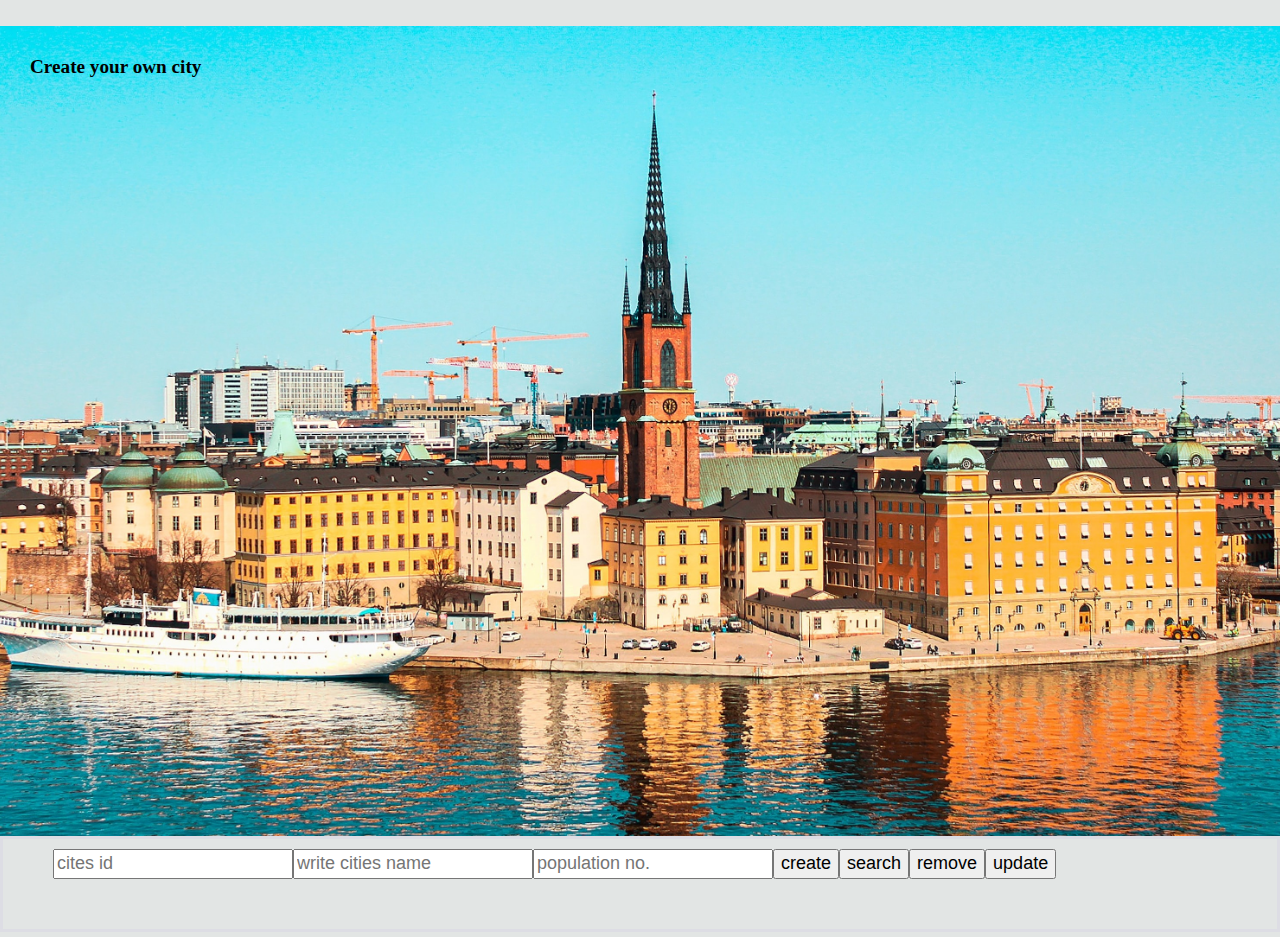
<file: city.html>
<!DOCTYPE html>
<html lang="en">
<head>
  <meta charset="UTF-8">
  <meta http-equiv="X-UA-Compatible" content="IE=edge">
  <meta name="viewport" content="width=device-width, initial-scale=1.0">
  <title>Document</title>
  <link rel="stylesheet" href="city.css">
  
</head>
<body>
  <div class="city-hero">
    <h4 id="city-text"style=" align-items: center;
 
    font-size: larger;
    padding-top: 30px;
    margin-left: 20px;
    padding-left: 10px">Create your own city</h4>
  </div>
<form class=" cityBox">
  <div class="cities">
    <input type="text" id="id" placeholder="cites id" /> 
    <input type="text" id="name" placeholder="write cities name" /> 
    <input type="number" id="population" placeholder="population no." /> 
    
    <br>
    <form class="btnBox" >
    <input  id="addbutton" type="button" value="create">
    <input  id="button" type="button" value="search">
    <input  id="removeButton" type="button" value="remove"> 
    <input  id="putButton" type="button" value="update">
    </form>
    
  </div>
</form>

<script src="city.js"></script>
</body>
</html>
</file>
<file: city.css>
*{
    box-sizing: border-box;
}


 body {
                margin: 0;
                padding: 0;
                height: 100%;
                overflow-x: hidden;
                background-color:#e2e5e4;
                
        }
.city-hero {
            background-image:url(labimage/city.jpg);
            background-size: cover;
            background-position: center;
            background-repeat: no-repeat;
            position: relative;
            height: 90vh;
            margin: 0px;
            
        }
 

.cityBox{
    display: flex;
    border: solid 3px rgb(221, 221, 228);
    margin-bottom: 5px;
}
.cities{
    display: flex;
    width: 500px;
    margin-left: 50px;
    margin-top: 10px;
    margin-bottom: 50px;
}
input{
    height: 30px;
    width: 500px;
    font-size: large;
}
.btnBox{
    
   
    width: 30px;
}
</file>
